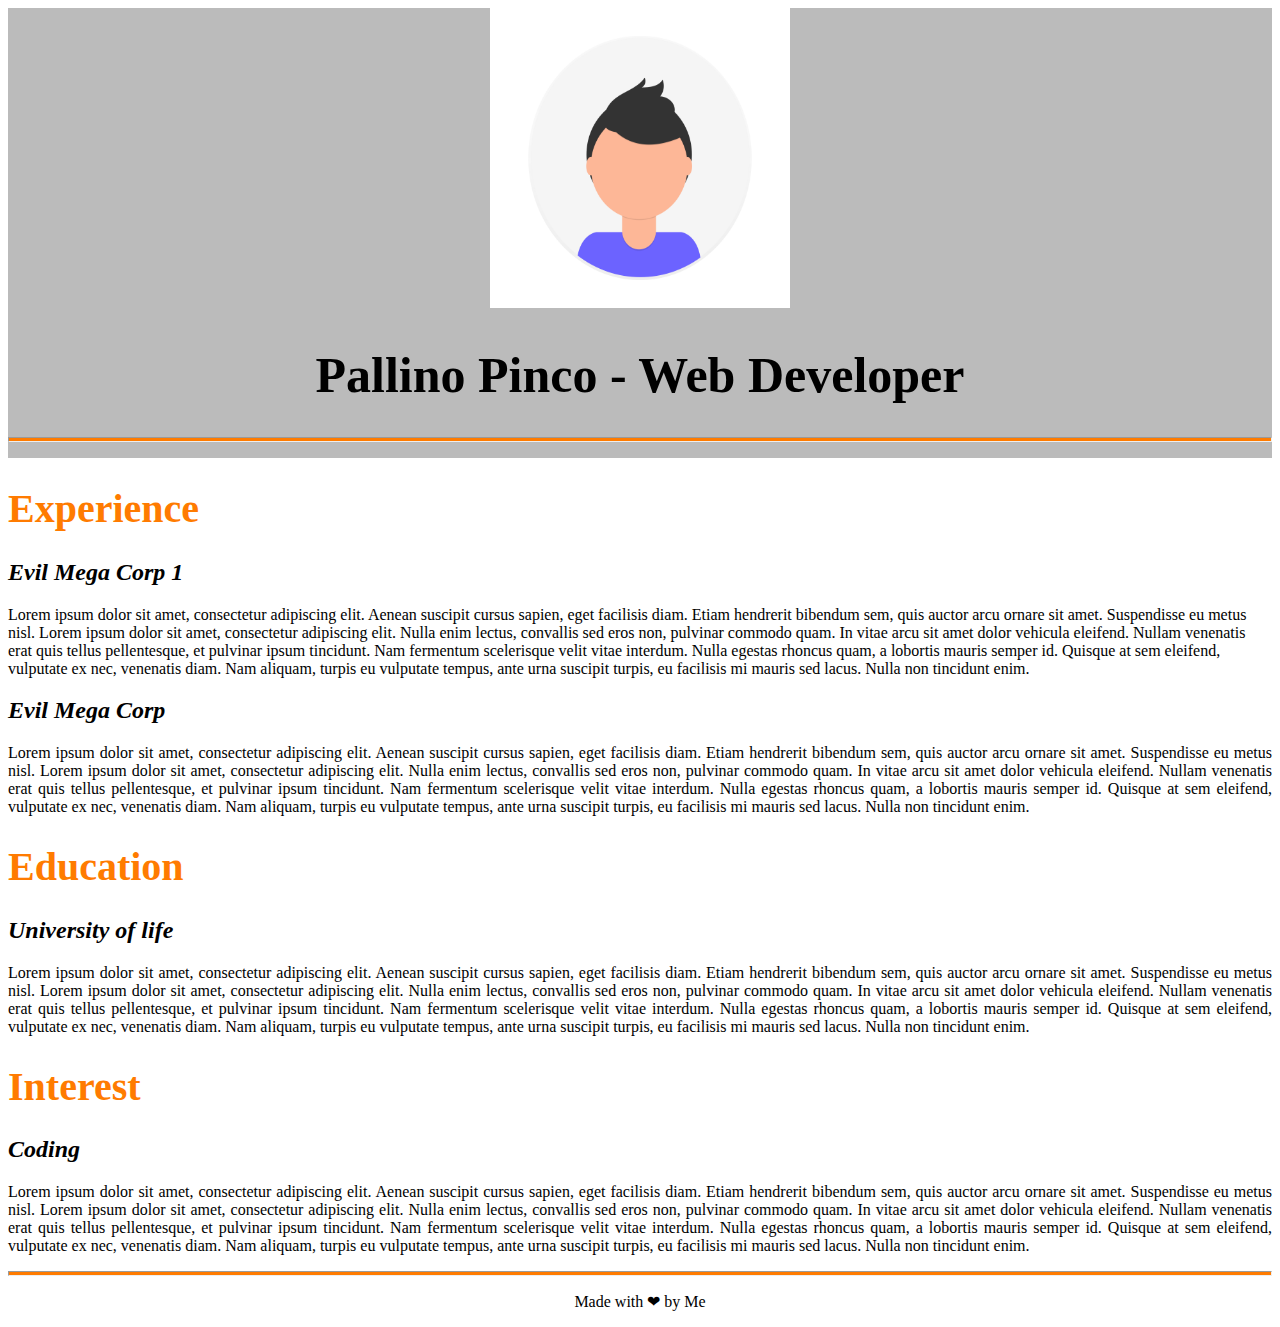
<file: index.html>
<!DOCTYPE html>
<html lang="zxx">
<head>
    <meta charset="UTF-8">
    <meta http-equiv="X-UA-Compatible" content="IE=edge">
    <meta name="viewport" content="width=device-width, initial-scale=1.0">
    <title>Curriculum vitae    </title>
        <link rel="stylesheet" href="style.css">

</head>
<body>

    
    <header> 
        <section class="profiloimg">  
            <img id="img" src="profile.png" alt="Foto profilo">
        
            <h1 id="titolo"><strong>Pallino Pinco - Web Developer</strong></h1>
      
            <hr class="linea">
        </section>
    </header>
    
    <main>
        <!--sezione 1 sxperience-->
        <section class="testo">
            <h1 class="titoli">Experience</h1>

                <h2 class="sottotitoli"> Evil Mega Corp 1</h2>  

                    <p class="parag">Lorem ipsum dolor sit amet, consectetur adipiscing elit. Aenean suscipit cursus sapien, eget facilisis diam. Etiam hendrerit bibendum sem, quis auctor arcu ornare sit amet. Suspendisse eu metus nisl. Lorem ipsum dolor sit amet, consectetur adipiscing elit. Nulla enim lectus, convallis sed eros non, pulvinar commodo quam. In vitae arcu sit amet dolor vehicula eleifend. Nullam venenatis erat quis tellus pellentesque, et pulvinar ipsum tincidunt. Nam fermentum scelerisque velit vitae interdum. Nulla egestas rhoncus quam, a lobortis mauris semper id. Quisque at sem eleifend, vulputate ex nec, venenatis diam. Nam aliquam, turpis eu vulputate tempus, ante urna suscipit turpis, eu facilisis mi mauris sed lacus. Nulla non tincidunt enim.</p> 

       
                <h2 class="sottotitoli">Evil Mega Corp</h2>

                    <p>Lorem ipsum dolor sit amet, consectetur adipiscing elit. Aenean suscipit cursus sapien, eget facilisis diam. Etiam hendrerit bibendum sem, quis auctor arcu ornare sit amet. Suspendisse eu metus nisl. Lorem ipsum dolor sit amet, consectetur adipiscing elit. Nulla enim lectus, convallis sed eros non, pulvinar commodo quam. In vitae arcu sit amet dolor vehicula eleifend. Nullam venenatis erat quis tellus pellentesque, et pulvinar ipsum tincidunt. Nam fermentum scelerisque velit vitae interdum. Nulla egestas rhoncus quam, a lobortis mauris semper id. Quisque at sem eleifend, vulputate ex nec, venenatis diam. Nam aliquam, turpis eu vulputate tempus, ante urna suscipit turpis, eu facilisis mi mauris sed lacus. Nulla non tincidunt enim.</p> 
        </section>

        <!--sezione 2 education-->
        <section class="testo">
                <h1 class="titoli">Education</h1>
                    <h2 class="sottotitoli">University of life</h2>

                    <p>Lorem ipsum dolor sit amet, consectetur adipiscing elit. Aenean suscipit cursus sapien, eget facilisis diam. Etiam hendrerit bibendum sem, quis auctor arcu ornare sit amet. Suspendisse eu metus nisl. Lorem ipsum dolor sit amet, consectetur adipiscing elit. Nulla enim lectus, convallis sed eros non, pulvinar commodo quam. In vitae arcu sit amet dolor vehicula eleifend. Nullam venenatis erat quis tellus pellentesque, et pulvinar ipsum tincidunt. Nam fermentum scelerisque velit vitae interdum. Nulla egestas rhoncus quam, a lobortis mauris semper id. Quisque at sem eleifend, vulputate ex nec, venenatis diam. Nam aliquam, turpis eu vulputate tempus, ante urna suscipit turpis, eu facilisis mi mauris sed lacus. Nulla non tincidunt enim.</p>
        </section>

        <!--sezione 3 interests-->
        <section class="testo">
                <h1 class="titoli">Interest</h1>
                    <h2 class="sottotitoli">Coding</h2>
                    <p>Lorem ipsum dolor sit amet, consectetur adipiscing elit. Aenean suscipit cursus sapien, eget facilisis diam. Etiam hendrerit bibendum sem, quis auctor arcu ornare sit amet. Suspendisse eu metus nisl. Lorem ipsum dolor sit amet, consectetur adipiscing elit. Nulla enim lectus, convallis sed eros non, pulvinar commodo quam. In vitae arcu sit amet dolor vehicula eleifend. Nullam venenatis erat quis tellus pellentesque, et pulvinar ipsum tincidunt. Nam fermentum scelerisque velit vitae interdum. Nulla egestas rhoncus quam, a lobortis mauris semper id. Quisque at sem eleifend, vulputate ex nec, venenatis diam. Nam aliquam, turpis eu vulputate tempus, ante urna suscipit turpis, eu facilisis mi mauris sed lacus. Nulla non tincidunt enim.</p>
        </section>               

    </main>    
    <footer id="saluti">
        <hr class="linea">
        <p>Made with &#x2764; by Me </p>

    </footer>
    
</body>  
</html>
</file>
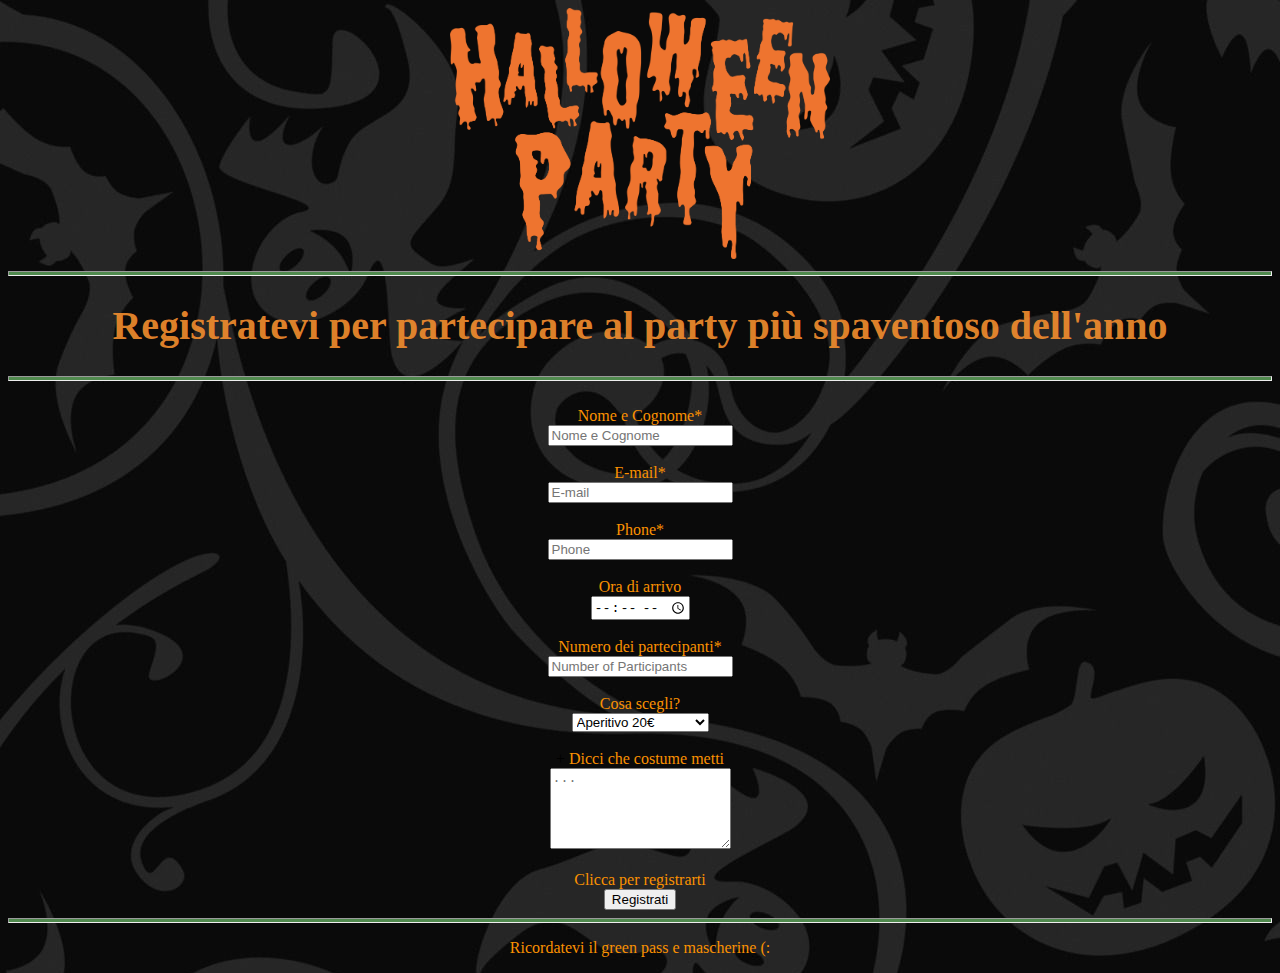
<file: bonus/index.html>
<!DOCTYPE html>
<html lang="en">
<head>
    <meta charset="UTF-8">
    <meta http-equiv="X-UA-Compatible" content="IE=edge">
    <meta name="viewport" content="width=device-width, initial-scale=1.0">
    <title>Halloween party</title>
    <link rel="stylesheet" href="style.css">
</head>

<body id="body">
    <!--intestazione--> 
    <header>
        <img id="logo" src="pngaaa.com-1824460.png" alt="Happy Halloween">
        <br>
                
        <hr class="linea">
        
            <h1 id="titolo1">Registratevi per partecipare al party più spaventoso dell'anno</h1>
        
        <hr class="linea">
    </header>
        <br>

        
<!--form-->
    <main>
        <form id="form">
            <label class="label">Nome e Cognome*</label><br>
                <input type="text" placeholder="Nome e Cognome" required>
                    <br><br>
            <label class="label" >E-mail*</label><br>
                <input type="email" placeholder="E-mail" required>
                    <br><br>
            <label class="label" >Phone*</label><br>
                <input type="text" placeholder="Phone" required>
                 <br><br>
            <label class="label" >Ora di arrivo</label>
                <br>
            <input type="time">
                <br><br>
            <label class="label">Numero dei partecipanti*</label><br>
                <input type="number" placeholder="Number of Participants" required>
                <br><br>
            <label class="label" >Cosa scegli?</label><br>
                <select name="cosa_scegli">
                    <option value="opt1">Aperitivo 20&euro;</option>
                    <option value="opt2">Cena 30&euro; </option>
                    <option value="opt3">Cena+Dj-Set 50%&euro;</option>
                </select>
                <br><br>+
            <label class="label" >Dicci che costume metti</label><br>
                <textarea name="costume" rows="5" cols="20" placeholder="..."></textarea>
                    <br><br>
                <label class="label" >Clicca per registrarti</label><br>           
                <button>Registrati</button>
        </form>
            <hr class="linea">
    </main>
<!--saluti-->

    <footer>
        <p class="label">Ricordatevi il green pass e mascherine (:</p>
    </footer>
    
</body>
</html>
</file>
<file: style.css>
.testo {
    text-align:justify;
}
.titoli {
    color: rgb(255, 123, 0);
    font-size: 250%;
}
.linea {
    color: rgb(255, 123, 0);
    background: rgb(255, 123, 0);
    height: 3px;
}
#img{
    width: 300px;
    height: 300px;
}
.profiloimg{
    text-align: center;
     background-color: rgb(187, 187, 187);
     height: 450px;
}
.parag{
    text-align:start;
}
#titolo{
    font-size: 50px;
    
}
.sottotitoli{
    font-style: oblique;
}
#saluti{
    text-align: center;
}
</file>
<file: bonus/style.css>
#logo {
    height: 30%; width: 30%;    
}

#body{
    background-image: url(314173-halloween-monster-wallpaper-top-free-halloween-monster.jpg);
    background-color: rgb(0, 0, 0);
    text-align: center;
    
}
.linea{
    color: rgb(80, 138, 78);
    background: rgb(80, 138, 78);
    height: 3px;
}
#titolo1{
    color: cornsilk;
    font-size: 250%;
    font-family: "colonna mt regular";
    color: rgba(250, 145, 46, 0.897);
}
.label{
    color: rgb(250, 145, 0.897);
}
</file>
